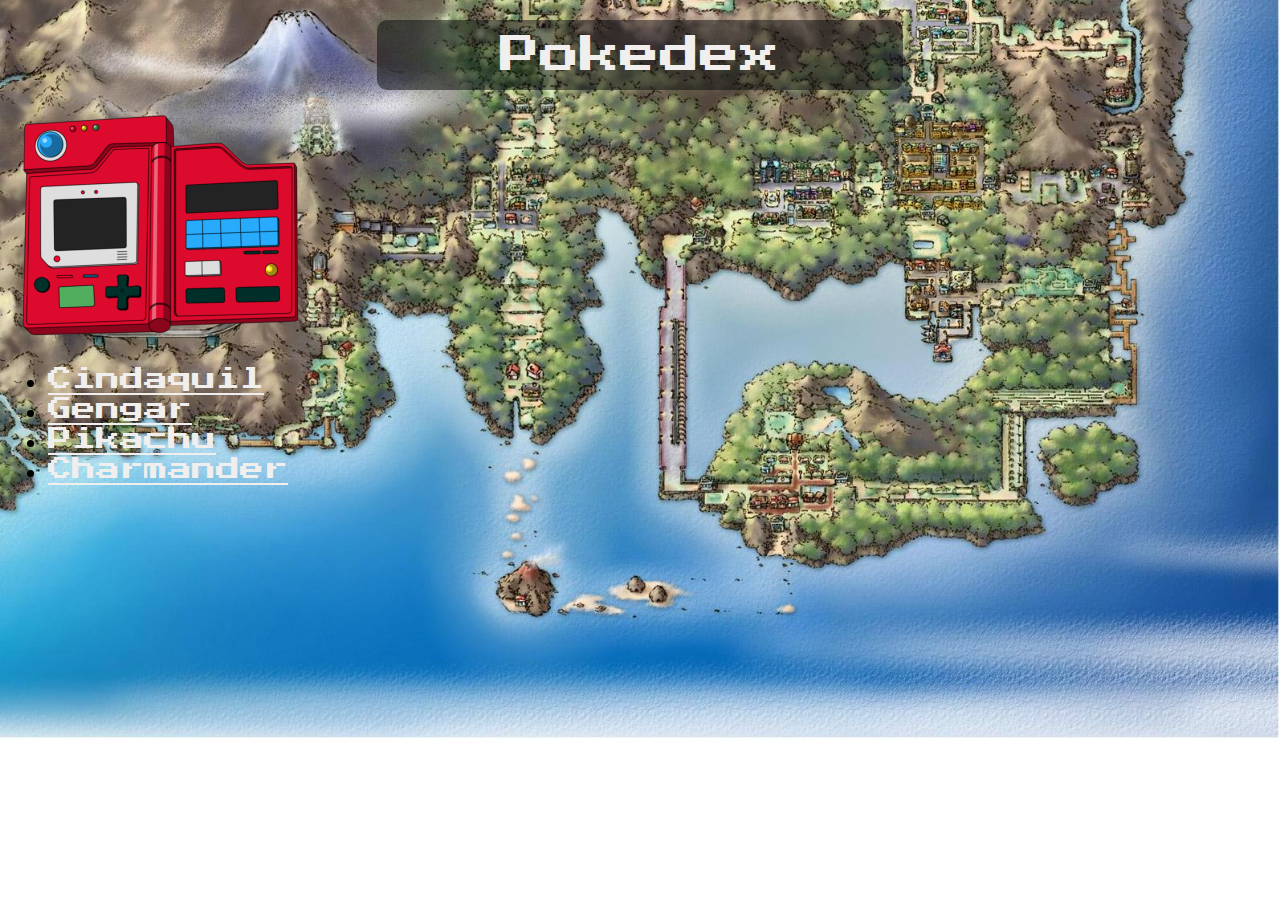
<file: index.html>
<!DOCTYPE html>
    <html lang="es">
    <head>
        <meta charset="UTF-8">
        <meta name="viewport" content="width=device-width, initial-scale=1.0">
        <title>Pokemon</title>
        <link href="./CSS/estilos.css" rel="stylesheet">
        <link rel="preconnect" href="https://fonts.googleapis.com">
    <link rel="preconnect" href="https://fonts.gstatic.com" crossorigin>
    <link href="https://fonts.googleapis.com/css2?family=Press+Start+2P&display=swap" rel="stylesheet">
    </head>
    <body class="HOLA">
        <h1 class="negro">Pokedex</h1>
        <img src="./IMG/pokedex.png" alt="pokedex2">
        <ul class="lista">
            <li><a href="./Pokemons de paginas/Cindaquil/index.html">Cindaquil</a></li>
            <li><a href="./Pokemons de paginas/Gengar/index.html">Gengar</a></li>
            <li><a href="./Pokemons de paginas/Pikachu/index.html">Pikachu</a></li>
            <li><a href="./Pokemons de paginas/Charmander/index.html">Charmander</a></li>
        </ul>
    </body>
    </html>
</file>
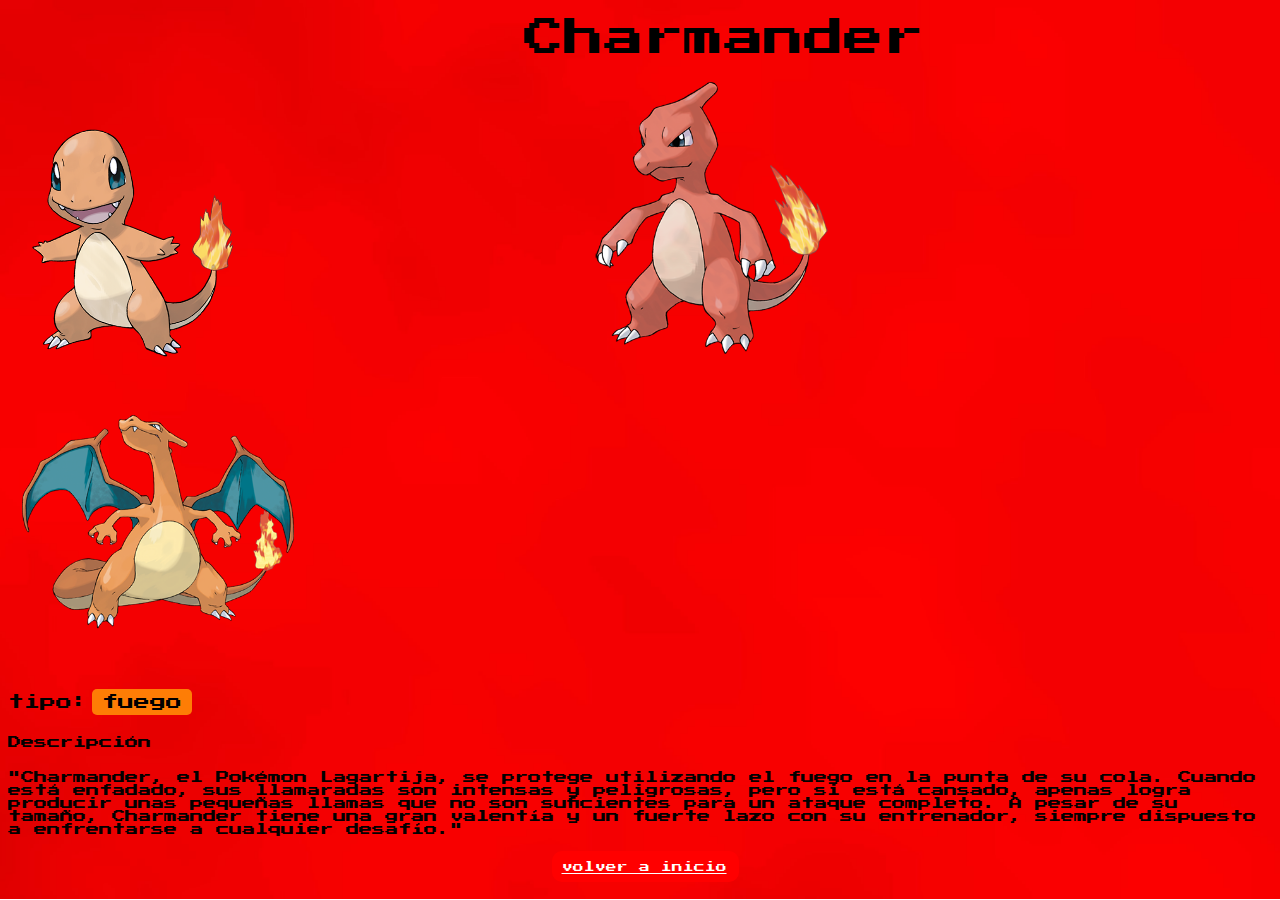
<file: Pokemons de paginas/Charmander/index.html>
<!DOCTYPE html>
    <html lang="es">
    <head>
        <meta charset="UTF-8">
        <meta name="viewport" content="width=device-width, initial-scale=1.0">
        <title>Rayquaza</title>
        <link href="../../CSS/estilos.css" rel="stylesheet">
        <link rel="preconnect" href="https://fonts.googleapis.com">
    <link rel="preconnect" href="https://fonts.gstatic.com" crossorigin>
    <link href="https://fonts.googleapis.com/css2?family=Press+Start+2P&display=swap" rel="stylesheet">
</head>
<body>
    <body class="fondoo5">
    <h1 class="blanco">Charmander</h1>
    <img src="./004.png" alt="pokedex7"width="250px">
    <img src="./005.png" class="nueve" height="300px">
    <img src="./006.png" class="diez" height="300px">
    <br>
    <br>
    <div>
        <span class="diamante">tipo:</span>
        <span class="fuego">fuego</span>
        <h5 class="diamante">Descripción</h5>
        <h5 class="diamante">"Charmander, el Pokémon Lagartija, se protege utilizando el fuego en la punta de su cola. Cuando está enfadado, sus llamaradas son intensas y peligrosas, pero si está cansado, apenas logra producir unas pequeñas llamas que no son suficientes para un ataque completo. A pesar de su tamaño, Charmander tiene una gran valentía y un fuerte lazo con su entrenador, siempre dispuesto a enfrentarse a cualquier desafío."
        </h5>
        <h6><a href="../../index.html" class="inicio">volver a inicio</a>
        </h6>
    </div>
</body>
</html>
</file>
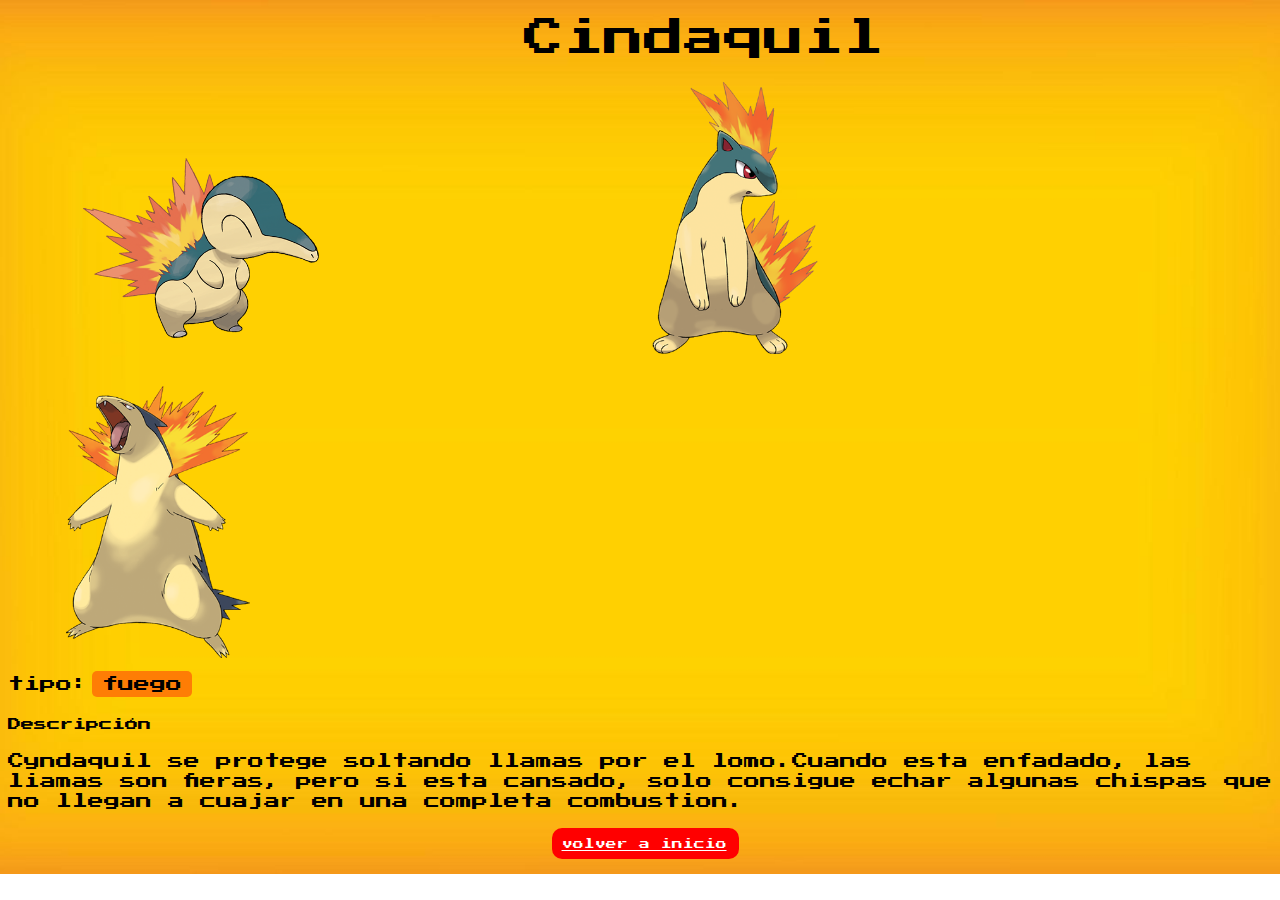
<file: Pokemons de paginas/Cindaquil/index.html>
<!DOCTYPE html>
    <html lang="es">
    <head>
        <meta charset="UTF-8">
        <meta name="viewport" content="width=device-width, initial-scale=1.0">
        <title>Pokemon</title>
        <link href="../../CSS/estilos.css" rel="stylesheet">
        <link rel="preconnect" href="https://fonts.googleapis.com">
    <link rel="preconnect" href="https://fonts.gstatic.com" crossorigin>
    <link href="https://fonts.googleapis.com/css2?family=Press+Start+2P&display=swap" rel="stylesheet">
    </head>
    <body class="fondoo">
        <h1 class="blanco">Cindaquil</h1>
        <img src="./cyndaquil.png" class="uno">
        <img src="./156.png" class="dos" height="300px">
        <img src="./157.png" class="tres" height="300px">
        <div>
            <span class="diamante">tipo:</span>
            <span class="fuego">fuego</span>
            <h5 class="diamante">Descripción</h5>
            <h5a class="diamante">Cyndaquil se protege soltando llamas por el lomo.Cuando esta enfadado, las liamas son fieras,
                pero si esta cansado, solo consigue echar algunas chispas que no llegan a cuajar en una completa combustion.
            </h5>
            <h6><a href="../../index.html" class="inicio">volver a inicio</a>
            </h6>
        </div>
    </body>
    </html>
</file>
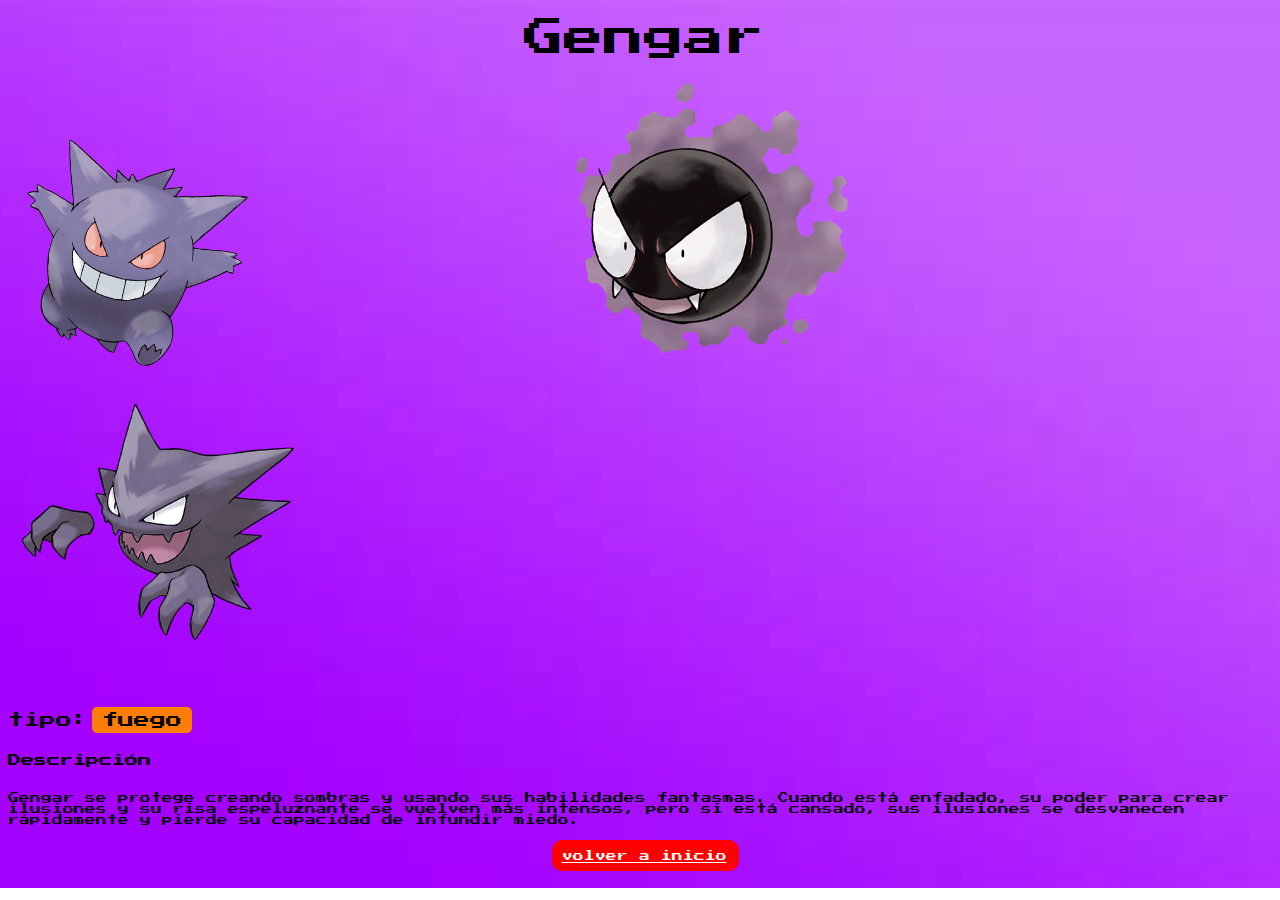
<file: Pokemons de paginas/Gengar/index.html>
<!DOCTYPE html>
    <html lang="es">
    <head>
        <meta charset="UTF-8">
        <meta name="viewport" content="width=device-width, initial-scale=1.0">
        <title>Pokemon</title>
        <link href="../../CSS/estilos.css" rel="stylesheet">
        <link rel="preconnect" href="https://fonts.googleapis.com">
    <link rel="preconnect" href="https://fonts.gstatic.com" crossorigin>
    <link href="https://fonts.googleapis.com/css2?family=Press+Start+2P&display=swap" rel="stylesheet">
    </head>
    <body>
        <body class="fondoo3">
        <h1 class="blanco">Gengar</h1>
        <img src="./gengar.png" alt="quatro"width="250px">
        <img src="./092.png" class="cinco" height="300px">
        <img src="./093.png" class="seis" height="300px">
        <br>
        <br>
        <br>
        <div>
            <span class="diamante">tipo:</span>
            <span class="fuego">fuego</span>
            <h5 class="diamante">Descripción</h5>
            <h6 class="diamante">Gengar se protege creando sombras y usando sus habilidades fantasmas. Cuando está enfadado,
                 su poder para crear ilusiones y su risa espeluznante se vuelven más intensos, pero si está cansado, sus ilusiones se desvanecen rápidamente y pierde su capacidad de infundir miedo.
            </h6>
            <h6><a href="../../index.html" class="inicio">volver a inicio</a>

        </div>
        </html>
</file>
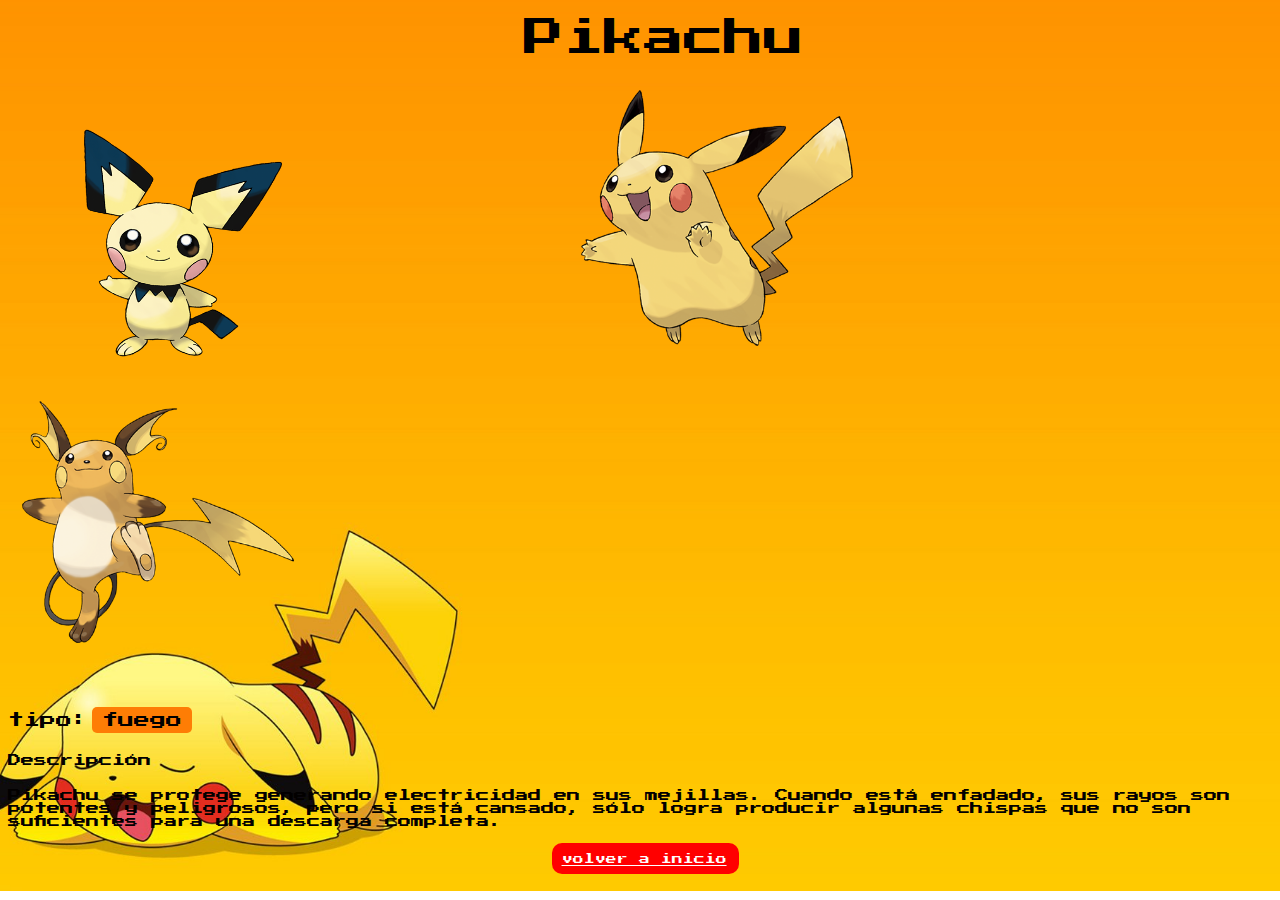
<file: Pokemons de paginas/Pikachu/index.html>
<!DOCTYPE html>
    <html lang="es">
    <head>
        <meta charset="UTF-8">
        <meta name="viewport" content="width=device-width, initial-scale=1.0">
        <title>Pokemon</title>
        <link href="../../CSS/estilos.css" rel="stylesheet">
        <link rel="preconnect" href="https://fonts.googleapis.com">
    <link rel="preconnect" href="https://fonts.gstatic.com" crossorigin>
    <link href="https://fonts.googleapis.com/css2?family=Press+Start+2P&display=swap" rel="stylesheet">
</head>
<body>
    <body class="fondoo2">
    <h1 class="blanco">Pikachu</h1>
    <img src="./172.png" class="pokedex94" width="250px">
    <img src="./025.png" class="siete" height="300px">
    <img src="./026.png" class="ocho" height="300px">
    <br>
    <br>
    <br>
    <div>
        <span class="diamante">tipo:</span>
        <span class="fuego">fuego</span>
        <h5 class="diamante">Descripción</h5>
        <h5 class="diamante">Pikachu se protege generando electricidad en sus mejillas. Cuando está enfadado, sus rayos son potentes y peligrosos, pero si está cansado, sólo logra producir algunas chispas que no son suficientes para una descarga completa.
        </h5>
        <h6><a href="../../index.html" class="inicio">volver a inicio</a>
        </h6>
    </div>
    </html>
</file>
<file: CSS/estilos.css>
.HOLA {
    background-image: url('../IMG/kanto-map.jpeg');
    background-size: cover; /* Hace que la imagen cubra toda la pantalla */
    background-repeat: no-repeat; /* Evita que la imagen se repita */
    background-position: center; /* Centra la imagen en la pantalla */
}
.negro{
    height: 50px; /* Ajusta según lo necesites */
    margin: 20px auto;
    display: flex;
    align-items: center; /* Centra verticalmente */
    justify-content: center; /* Centra horizontalmente */
    text-align: center; /* Asegura que el texto esté centrado */
    font-family: "Press Start 2P", sans-serif;
    font-weight: 400;
    font-style: normal;
    color: #f1eeee;
    padding: 10px;
    border-radius: 10px;
    width: 40%;
    background: rgba(5, 7, 12, 0.50); /* Fondo negro semitransparente */
}
a {
    font-family: "Press Start 2P", serif;
    font-weight: 400;
    font-style: normal;
    color: #f1eeee;
}
.lista {
    color: white
    list-style-type: disc; /* Usa puntos negros */
    font-size: 24px;
}

.fuego{
    font-family: "Press Start 2P", serif;
    font-weight: 400;
    font-style: normal;
    background-color: #fe7d05;
    padding: 5px 10px;
    border-radius: 5px

}
.diamante{
    font-family: "Press Start 2P", serif;
    font-weight: 400;
    font-style: normal;
    color: #020000;
}
.inicio{
    text-align: center;
    color: white;
    padding: 10px 1% 10px 10px;
    border-radius: 10px;
    width: 9%;
    margin-left: 43%;
    background: red;
    position: relative;
}
.blanco{
    height: 100%;
    margin: 0;
    display: flex;
    align-items: center; /* Centra verticalmente */
    text-align: center; /* Asegura que el texto esté centrado */
    font-family: "Press Start 2P", serif;
    font-weight: 400;
    font-style: normal;
    color: #000000;
    padding: 10px 0px 10px 10px;
    border-radius: 10px;
    width: 40%;
    margin-left: 40%;
}
.uno{

    margin-right: 50px; /* Añade 50px de margen a la derecha */
    margin-left: 5%; /* Añade 25px de margen a la izquierda */
}
.dos{
    margin-left: 200px; /* Añade 25px de margen a la izquierda*/
    margin-right: 200px; /* Añade 25px de margen a la derecha */
}
.fondoo{
    background-image: url("../IMG/abstract-yellow-gradient-background-vector.jpg");
    background-size: cover; /* Hace que la imagen cubra toda la pantalla */
    background-repeat: no-repeat; /* Evita que la imagen se repita */
    background-position: center; /* Centra la imagen en la pantalla */

}
.quatro{
    margin-right: 50px; /* Añade 50px de margen a la derecha */
    margin-left: 5%; /* Añade 25px de margen a la izquierda */
}
.cinco{
    margin-left: 300px; /* Añade 25px de margen a la izquierda*/
    margin-right: 300px; /* Añade 25px de margen a la derecha */
}
.pokedex94{
    margin-right: 50px; /* Añade 50px de margen a la derecha */
    margin-left: 50px; /* Añade 25px de margen a la izquierda */
}
.siete{
    margin-left: 205px; /* Añade 25px de margen a la izquierda*/
    margin-right: 250px; /* Añade 25px de margen a la derecha */
}
.fondoo2{
    background-image: url("../IMG/thumb-1920-273289.jpg");
    background-size: cover; /* Hace que la imagen cubra toda la pantalla */
    background-repeat: no-repeat; /* Evita que la imagen se repita */
    background-position: center; /* Centra la imagen en la pantalla */
}
.fondoo3{
    background-image: url("../IMG/OIP.jpg");
    background-size: cover; /* Hace que la imagen cubra toda la pantalla */
    background-repeat: no-repeat; /* Evita que la imagen se repita */
    background-position: center; /* Centra la imagen en la pantalla */
}
.pokedex7{
    margin-right: 50px; /* Añade 50px de margen a la derecha */
    margin-left: 50px; /* Añade 25px de margen a la izquierda */
}
.nueve{
    margin-left: 300px; /* Añade 25px de margen a la izquierda*/
    margin-right: 290px; /* Añade 25px de margen a la derecha */
}
.fondoo5{
    background-image: url(../IMG/light-red-backdrop-with-cumulus-colorful-illustration-with-abstract-gradient-clouds-template-for-landing-pages-vector.jpg);
    background-size: cover; /* Hace que la imagen cubra toda la pantalla */
    background-repeat: no-repeat; /* Evita que la imagen se repita */
    background-position: center; /* Centra la imagen en la pantalla */
}  
h1 {
    font-size: 40px;
}

@media (max-width: 768px) { /* Tablets y moviles*/
    h1 {
        font-size: 30px;
    }
}

@media (max-width: 480px) { /* Solo moviles pequeños */
    h1 {
        font-size: 20px;
    }
}
</file>
